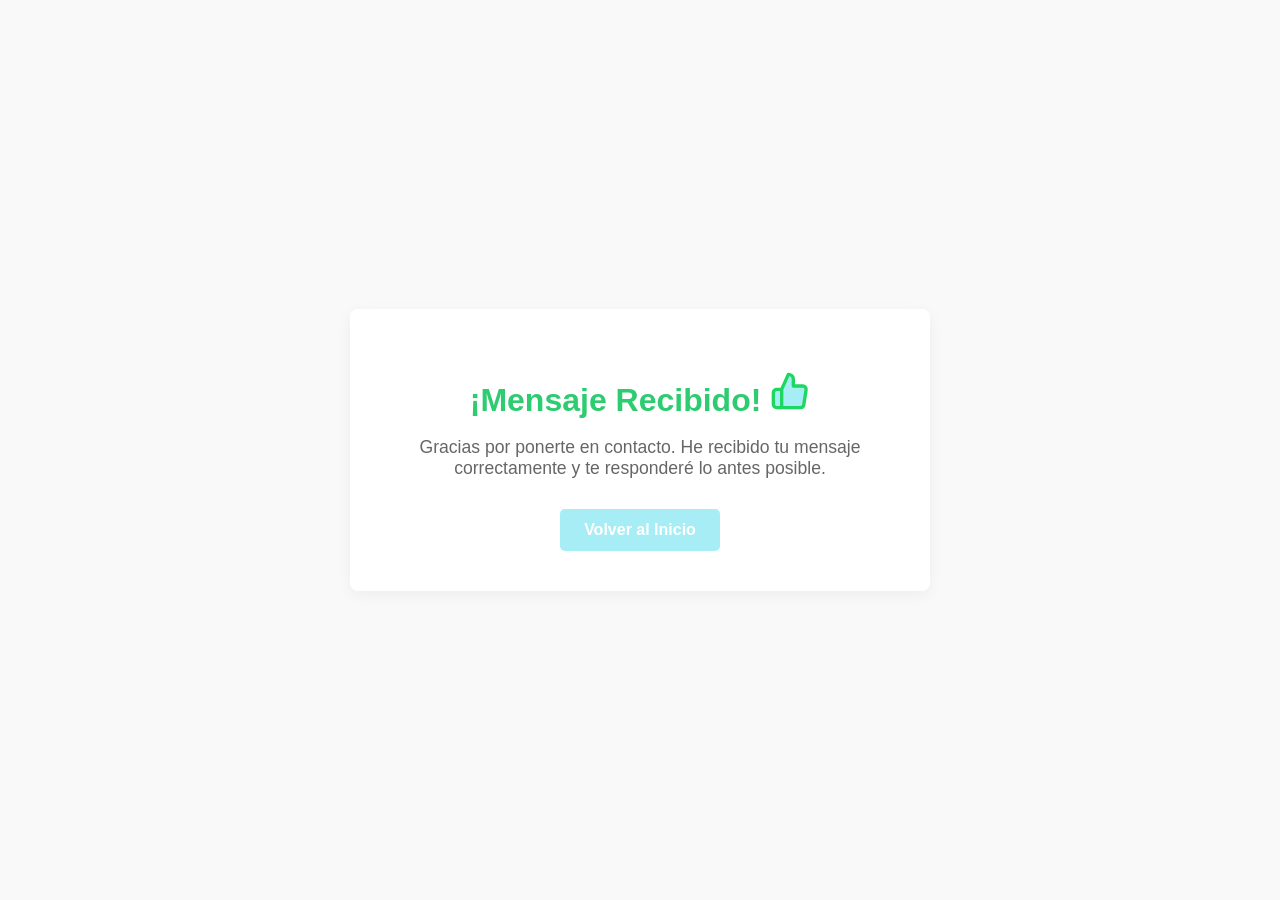
<file: gracias.html>
<!DOCTYPE html>
<html lang="es">
<head>
    <meta charset="UTF-8">
    <meta name="viewport" content="width=device-width, initial-scale=1.0">
    <title>¡Gracias por tu mensaje!</title>
    <style>
        /* Estilos */
        body {
            font-family: sans-serif;
            display: flex;
            align-items: center;
            justify-content: center;
            height: 100vh;
            margin: 0;
            background-color: #f9f9f9;
            color: #333;
            text-align: center;
        }
        .contenedor {
            max-width: 500px;
            padding: 40px;
            background: white;
            border-radius: 8px;
            box-shadow: 0 4px 15px rgba(0,0,0,0.05);
        }
        h1 { color: #2ecc71; margin-bottom: 10px; }
        p { font-size: 1.1rem; color: #666; margin-bottom: 30px; }
        .boton {
            display: inline-block;
            padding: 12px 24px;
            background-color: rgb(167, 237, 246);
            color: white;
            text-decoration: none;
            border-radius: 5px;
            font-weight: bold;
            transition: background 0.3s;
        }
        .boton:hover { background-color: #2ecc71;; }
    </style>
</head>
<body>

    <div class="contenedor">
        <h1>¡Mensaje Recibido! 
            <svg xmlns="http://www.w3.org/2000/svg" width="40" height="40" viewBox="0 0 24 24" fill="rgb(167, 237, 246)" stroke="#1ed760" stroke-width="2" stroke-linecap="round" stroke-linejoin="round" class="feather feather-thumbs-up"><path d="M14 9V5a3 3 0 0 0-3-3l-4 9v11h11.28a2 2 0 0 0 2-1.7l1.38-9a2 2 0 0 0-2-2.3zM7 22H4a2 2 0 0 1-2-2v-7a2 2 0 0 1 2-2h3"></path></svg>
            
        </h1>
        <p>Gracias por ponerte en contacto. He recibido tu mensaje correctamente y te responderé lo antes posible.</p>
       
        <a href="index.html" class="boton">Volver al Inicio</a>
    </div>

</body>
</html>
</file>
